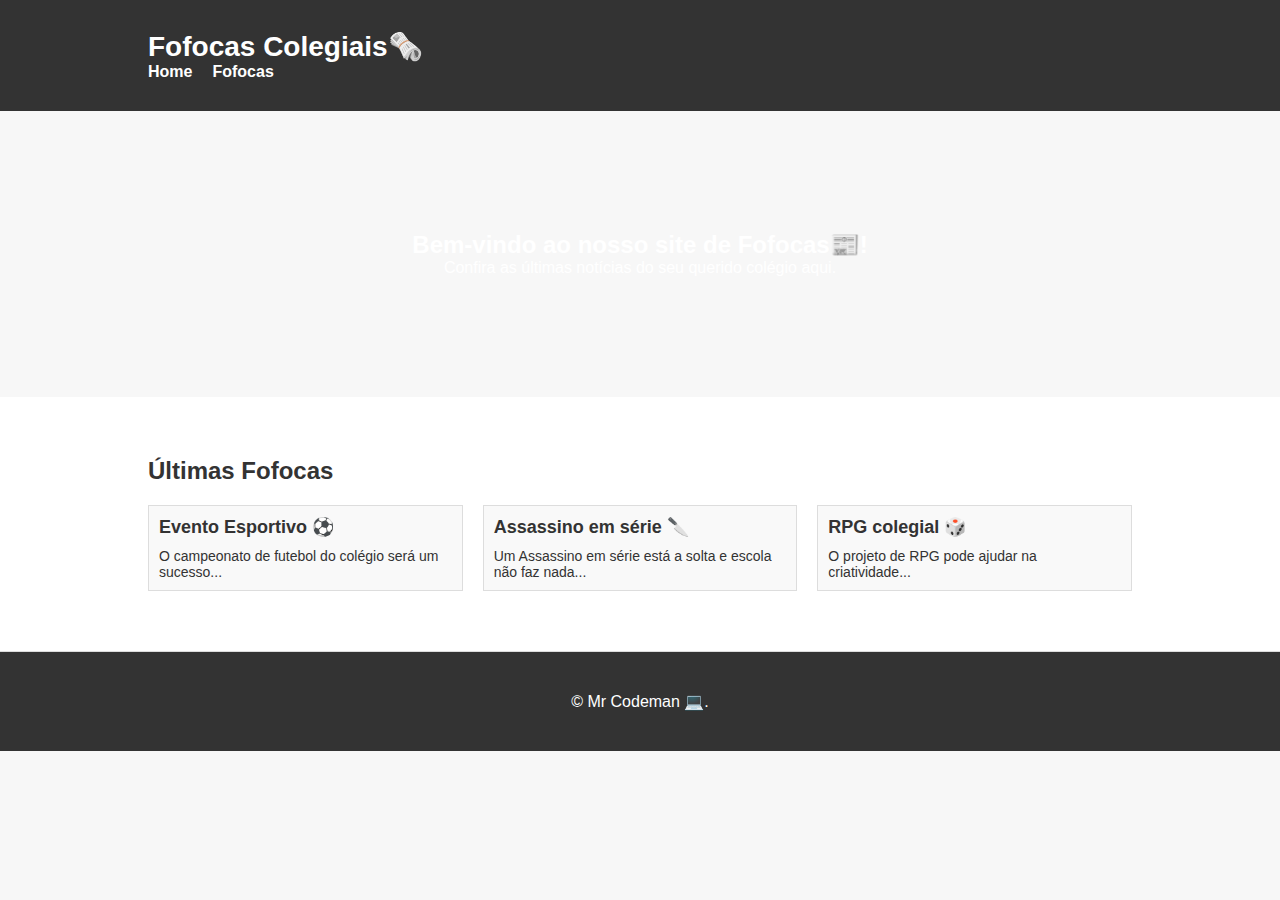
<file: index.html>
<!DOCTYPE html>
<html lang="pt-br">
<head>
    <meta charset="UTF-8">
    <meta name="viewport" content="width=device-width, initial-scale=1.0">
    <title>Site de Notícias Colegiais</title>
    <link rel="stylesheet" href="styles.css">
    <link rel="shortcut icon" href="pesquisa.png" type="image/x-icon">
</head>
<body>

<header>
    <div class="container">
        <h1>Fofocas Colegiais🗞️</h1>
        <nav>
            <ul>
                <li><a href="index.html">Home</a></li>
                <br>
                <li><a href="noticias.html">Fofocas</a></li>
            </ul>
        </nav>
    </div>
</header>

<section class="hero">
    <div class="container">
        <h2>Bem-vindo ao nosso site de Fofocas📰!</h2>
        <p>Confira as últimas notícias do seu querido colégio aqui.</p>
    </div>
</section>

<section class="news">
    <div class="container">
        <h3>Últimas Fofocas</h3>
        <div class="news-list">
            <article>
                <h4>Evento Esportivo ⚽</h4>
                <p>O campeonato de futebol do colégio será um sucesso...</p>
            </article>
            <article>
                <h4>Assassino em série 🔪</h4>
                <p>Um Assassino em série está a solta e escola não faz nada...</p>
            </article>
            <article>
                <h4>RPG colegial 🎲</h4>
                <p>O projeto de RPG pode ajudar na criatividade...</p>
            </article>
        </div>
    </div>
</section>

<footer>
    <div class="container">
        <p>&copy; Mr Codeman 💻.</p>
    </div>
</footer>

<script src="script.js"></script>
</body>
</html>
</file>
<file: styles.css>
* {
    box-sizing: border-box;
    margin: 0;
    padding: 0;
}

body {
    font-family: Arial, sans-serif;
    background-color: #f7f7f7;
    color: #333;
    
}

.container {
    width: 80%;
    margin: 0 auto;
    padding: 20px;
}


header {
    background-color: #333;
    color: #fff;
    padding: 10px 0;
}

header h1 {
    font-size: 28px;
    margin: 0;
}

nav ul {
    list-style-type: none;
    display: flex;
}

nav ul li {
    margin-right: 20px;
}

nav ul li a {
    color: #fff;
    text-decoration: none;
    font-weight: bold;
}

.hero {
    background-image: url('hero-image.jpg');
    background-size: cover;
    background-position: center;
    color: #fff;
    text-align: center;
    padding: 100px 0;
    background-image: url("https://i.pinimg.com/originals/49/21/51/492151fe470a1b3e63165d7c2be26829.gif");
    background-repeat: no-repeat;
    background-position: center center;
 }

.news {
    background-color: #fff;
    padding: 40px 0;
    border-bottom: 1px solid #ddd;
}

.news h3 {
    font-size: 24px;
    margin-bottom: 20px;
}

.news-list {
    display: grid;
    grid-template-columns: repeat(3, 1fr);
    grid-gap: 20px;
}

.news-list article {
    border: 1px solid #ddd;
    padding: 10px;
    background-color: #f9f9f9;
}

.news-list article h4 {
    font-size: 18px;
    margin-bottom: 10px;
}

.news-list article p {
    font-size: 14px;
}

footer {
    background-color: #333;
    color: #fff;
    text-align: center;
    padding: 20px 0;
}
</file>
